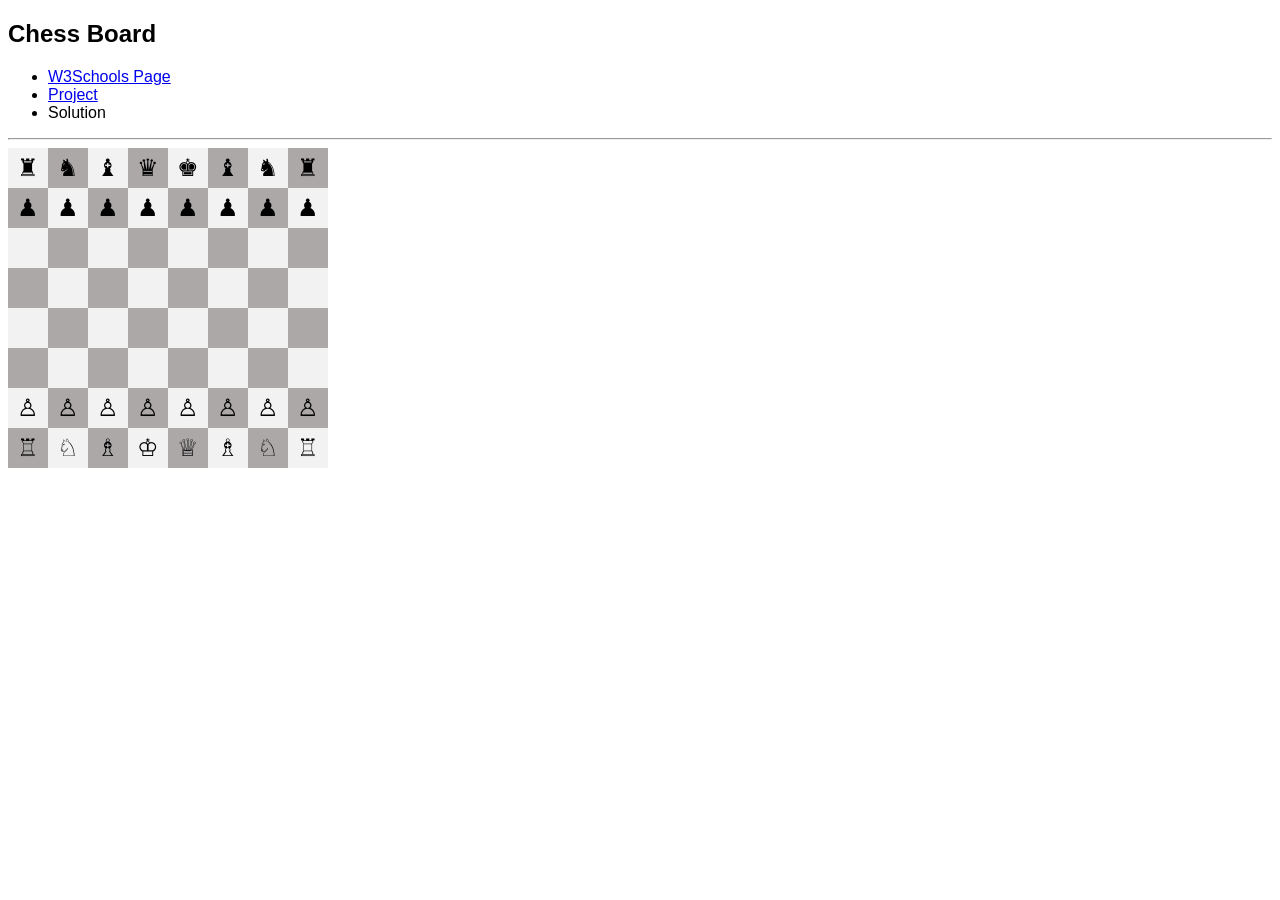
<file: Chessboard/solution.html>
<!DOCTYPE html>
<html lang="en">
<head>
    <meta charset="UTF-8">
    <meta name="viewport" content="width=device-width, initial-scale=1.0">
    <title>Chess Board</title>
    <link href="style.css" rel="stylesheet" type="text/css" />
    <style>
      /* Give the odd-class rows a background-color of #f2f2f2 */
        ol#board li ol.odd li{
        background-color: #f2f2f2;
      }
      /* Give the even-class columns a background-color of #aca8a8 */
      ol#board li ol.even {
        background-color: #aca8a8;
      }
      /* Combine them below (erasing the rules above) */
      
    </style>
</head>
<body>
    <h2>Chess Board</h2>
  <ul>
    <li><a href="https://www.w3schools.com/cssref/sel_nth-child.php" target="_blank">W3Schools Page</a></li>
    <li><a href="index">Project</a></li>
    <li>Solution</li>
  </ul>
  <hr>
  <ol id="board">
    <li><!-- row 1 -->
      <ol class="odd">
        <li>♜</li>
        <li>♞</li>
        <li>♝</li>
        <li>♛</li>
        <li>♚</li>
        <li>♝</li>
        <li>♞</li>
        <li>♜</li>
        </ol>
      </li><!-- /row -->
      <li><!-- row 2 -->
      <ol class="even">
        <li>♟</li>
        <li>♟</li>
        <li>♟</li>
        <li>♟</li>
        <li>♟</li>
        <li>♟</li>
        <li>♟</li>
        <li>♟</li>
      </ol>
      </li><!-- /row -->
      <li><!-- row 3 -->
      <ol class="odd">
          <li></li>
          <li></li>
          <li></li>
          <li></li>
          <li></li>
          <li></li>
          <li></li>
          <li></li>
    </ol>  
        </li><!-- /row -->
        <li><!-- row 4 -->
    <ol class="even">
      <li></li>
      <li></li>
      <li></li>
      <li></li>
      <li></li>
      <li></li>
      <li></li>
      <li></li>
    </ol>
          </li><!-- /row -->
          <li><!-- row 5 -->
    <ol class="odd">
      <li></li>
      <li></li>
      <li></li>
      <li></li>
      <li></li>
      <li></li>
      <li></li>
      <li></li>
    </ol>  
            </li><!-- /row -->
            <li><!-- row 6 -->
    <ol class="even">
      <li></li>
      <li></li>
      <li></li>
      <li></li>
      <li></li>
      <li></li>
      <li></li>
      <li></li>
    </ol>
              </li><!-- /row -->
              <li><!-- row 7 -->
    <ol class="odd pawns">
      <li>♙</li>
      <li>♙</li>
      <li>♙</li>
      <li>♙</li>
      <li>♙</li>
      <li>♙</li>
      <li>♙</li>
      <li>♙</li>
    </ol>
                </li><!-- /row -->
                <li><!-- row 8 -->
  
    <ol class="even pieces">
      <li>♖</li>
      <li>♘</li>
      <li>♗</li>
      <li>♔</li>
      <li>♕</li>
      <li>♗</li>
      <li>♘</li>
      <li>♖</li>
    </ol>
    </li>
  </ol>
</body>
</html>
</file>
<file: Chessboard/style.css>
body {
    font-family: Arial, sans-serif;
}

ol {
    list-style-type: none;
    padding: 0;
    margin: 0;
    width: 320px;
}

li li {
    float: left;
    width: 40px;
    height: 40px;
    line-height: 40px;
    text-align: center;
    color:black;
}


li ol li {
  font-size: 24px;

}

ol#board  li  ol  li {
    background-color: #f2f2f2; 
}


ol#board  li:nth-child(odd) ol  li:nth-child(even),
ol#board  li:nth-child(even)  ol  li:nth-child(odd) {
    background-color: #aca8a8;
}
</file>
